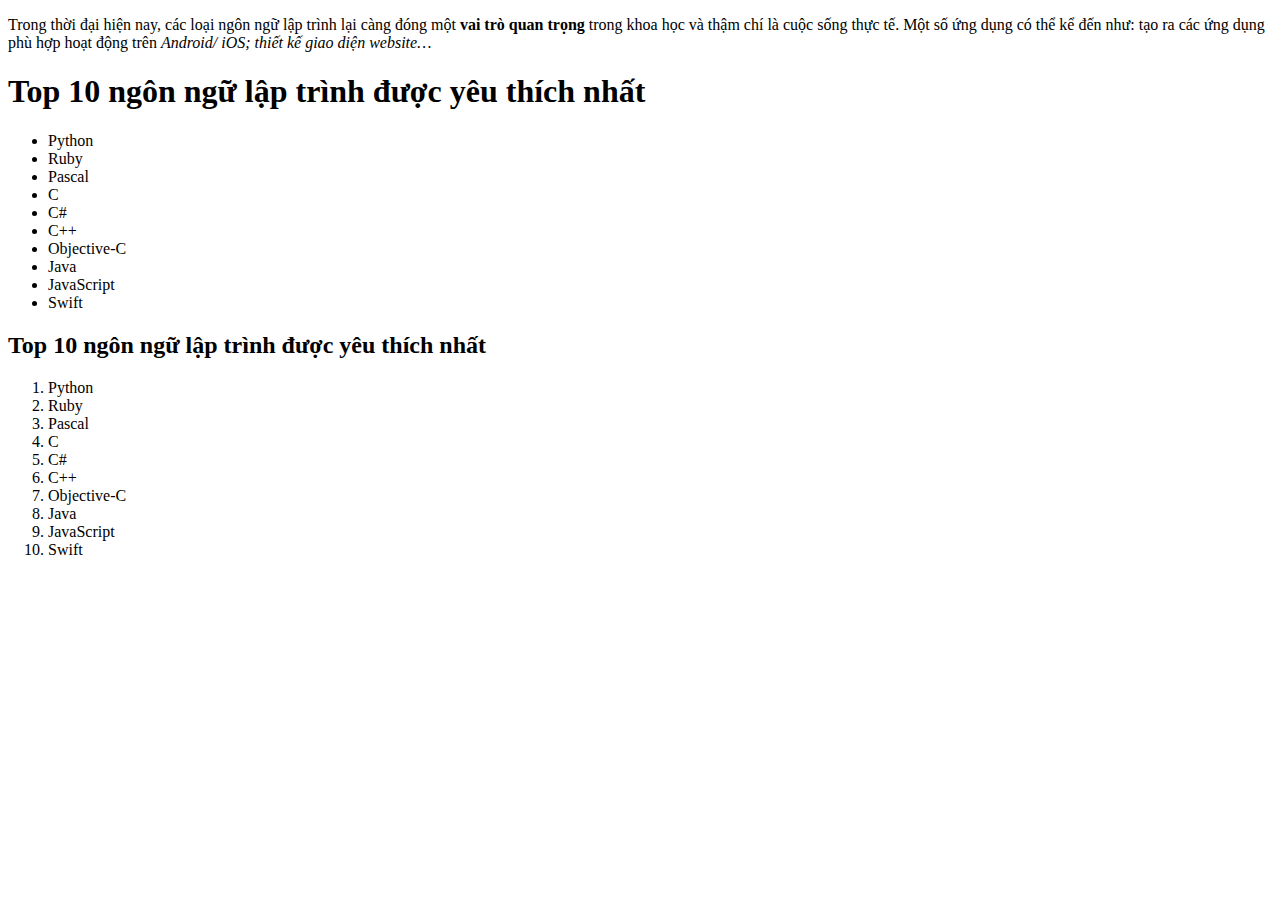
<file: Bai2/index.html>
<!DOCTYPE html>
<html>
  <head>
    <title>Top 10 ngôn ngữ lập trình được yêu thích nhất</title>
  </head>

  <body>
    <p>
      Trong thời đại hiện nay, các loại ngôn ngữ lập trình lại càng đóng một
      <strong>vai trò quan trọng</strong> trong khoa học và thậm chí là cuộc
      sống thực tế. Một số ứng dụng có thể kể đến như: tạo ra các ứng dụng phù
      hợp hoạt động trên
      <em>Android/ iOS; thiết kế giao diện website…</em>
    </p>
    <h1>Top 10 ngôn ngữ lập trình được yêu thích nhất</h1>
    <ul>
      <li>Python</li>
      <li>Ruby</li>
      <li>Pascal</li>
      <li>C</li>
      <li>C#</li>
      <li>C++</li>
      <li>Objective-C</li>
      <li>Java</li>
      <li>JavaScript</li>
      <li>Swift</li>
    </ul>
    <h2>Top 10 ngôn ngữ lập trình được yêu thích nhất</h2>
    <ol>
      <li>Python</li>
      <li>Ruby</li>
      <li>Pascal</li>
      <li>C</li>
      <li>C#</li>
      <li>C++</li>
      <li>Objective-C</li>
      <li>Java</li>
      <li>JavaScript</li>
      <li>Swift</li>
    </ol>
  </body>
</html>
</file>
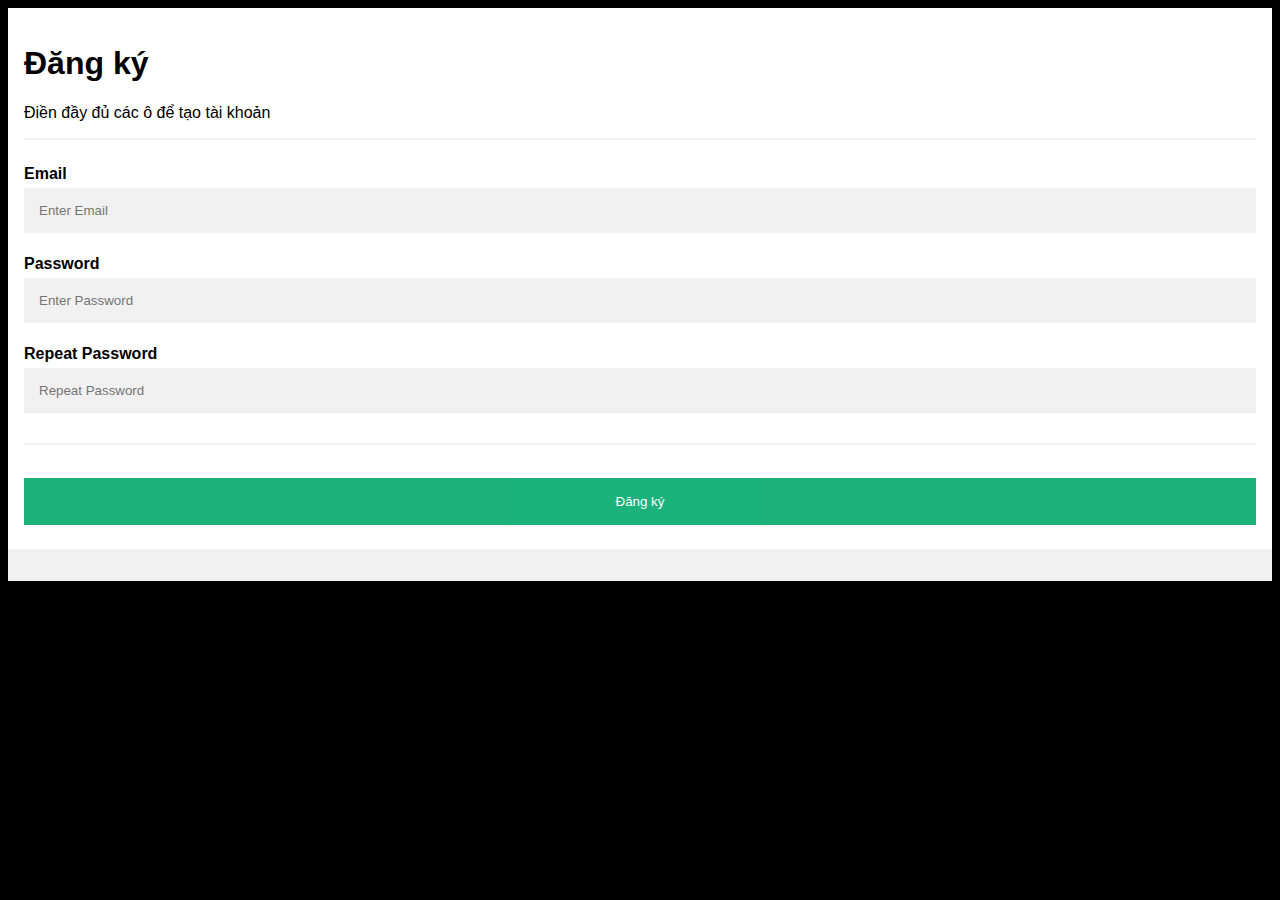
<file: Bai5/index.html>
<!DOCTYPE html>
<html>
<head>
<link rel="stylesheet" href="style.css">
</head>
<body>

<form action="">
  <div class="container">
    <h1>Đăng ký</h1>
    <p>Điền đầy đủ các ô để tạo tài khoản</p>
    <hr>

    <label for="email"><b>Email</b></label>
    <input type="text" placeholder="Enter Email" name="email" id="email" required>

    <label for="psw"><b>Password</b></label>
    <input type="password" placeholder="Enter Password" name="psw" id="psw" required>

    <label for="psw-repeat"><b>Repeat Password</b></label>
    <input type="password" placeholder="Repeat Password" name="psw-repeat" id="psw-repeat" required>
    <hr>

    <button type="submit" class="registerbtn">Đăng ký</button>
  </div>
  
  <div class="container signin">
  </div>
</form>

</body>
</html>
</file>
<file: Bai5/style.css>
body {
  font-family: Arial, Helvetica, sans-serif;
  background-color: black;
}

* {
  box-sizing: border-box;
}

/* Add padding to containers */
.container {
  padding: 16px;
  background-color: white;
}

/* Full-width input fields */
input[type=text], input[type=password] {
  width: 100%;
  padding: 15px;
  margin: 5px 0 22px 0;
  display: inline-block;
  border: none;
  background: #f1f1f1;
}

input[type=text]:focus, input[type=password]:focus {
  background-color: #ddd;
  outline: none;
}

/* Overwrite default styles of hr */
hr {
  border: 1px solid #f1f1f1;
  margin-bottom: 25px;
}

/* Set a style for the submit button */
.registerbtn {
  background-color: #04AA6D;
  color: white;
  padding: 16px 20px;
  margin: 8px 0;
  border: none;
  cursor: pointer;
  width: 100%;
  opacity: 0.9;
}

.registerbtn:hover {
  opacity: 1;
}

/* Add a blue text color to links */
a {
  color: dodgerblue;
}

/* Set a grey background color and center the text of the "sign in" section */
.signin {
  background-color: #f1f1f1;
  text-align: center;
}
</file>
